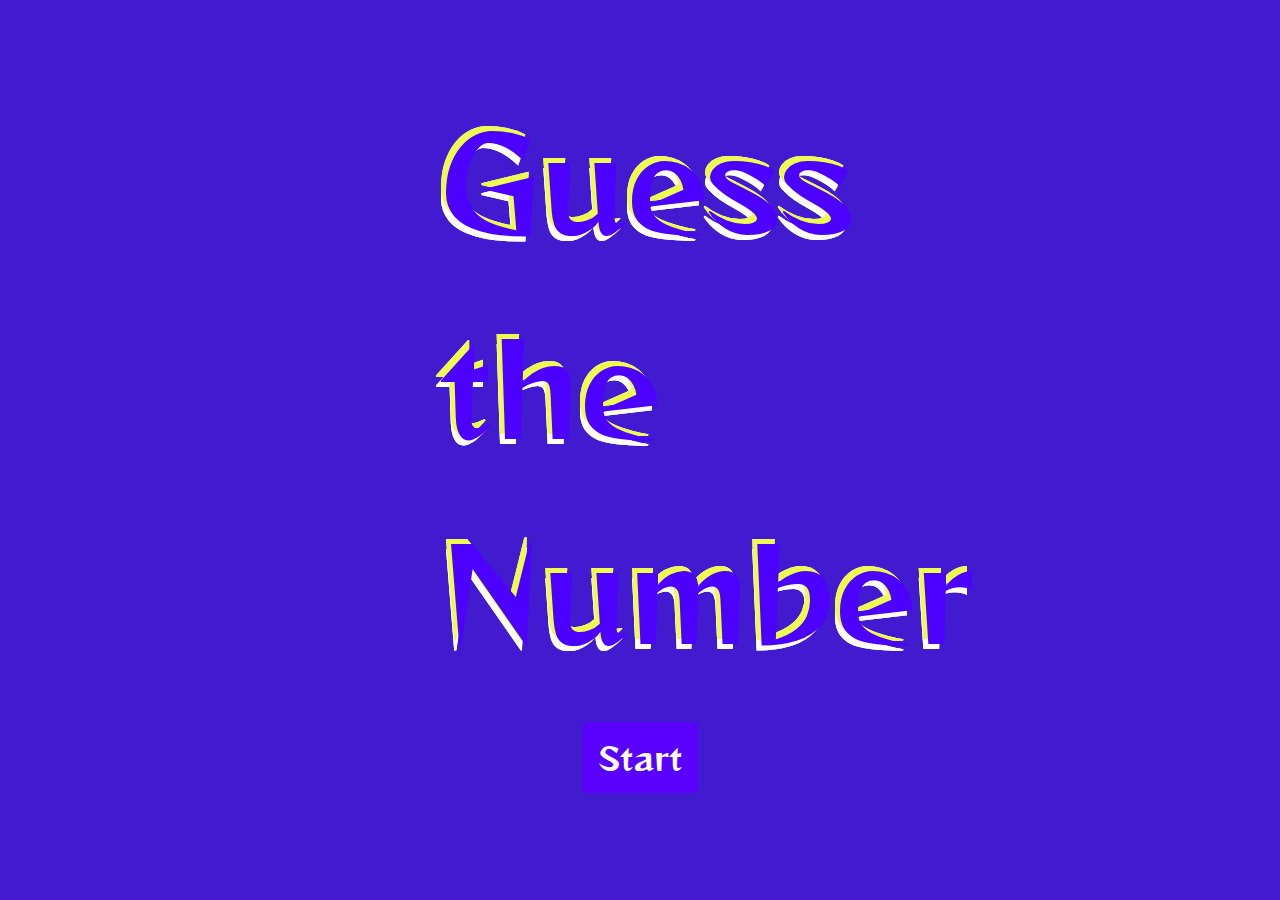
<file: index.html>
<!DOCTYPE html>
<html lang="en">
<head>
    <meta charset="UTF-8">
    <meta name="viewport" content="width=device-width, initial-scale=1.0">
    <title>Guess The Number</title>
    <link rel="stylesheet" href="style.css">
</head>
<body>
    <div class="container">
    <div class="logo">Guess the Number</div>
    <div class="button" id="start">Start</div>
    <script src="./app.js"></script>
    </div>
</body>
</html>
</file>
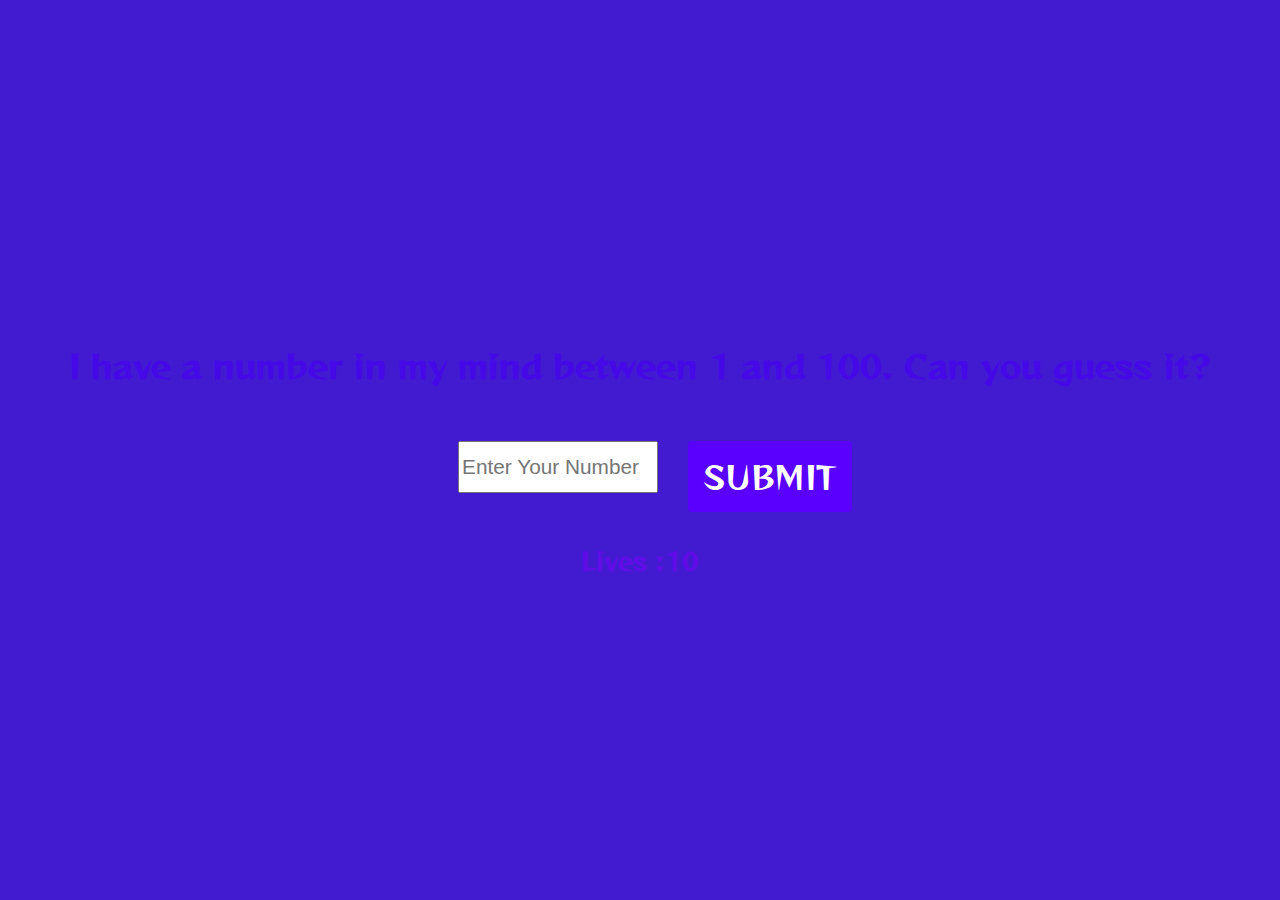
<file: game.html>
<!DOCTYPE html>
<html lang="en">
<head>
    <meta charset="UTF-8">
    <meta name="viewport" content="width=device-width, initial-scale=1.0">
    <link rel="stylesheet" href="style.css">
    <title>game</title>
</head>
<body>
    <div class="container">
    <h1>I have a number in my mind between 1 and 100. Can you guess it?</h1>
    <div class="input-container">
        <input placeholder="Enter Your Number" type="number" name="number" id="number-input" min="1"
         max="100">
         <div class="button" id="submit">SUBMIT</div>
    </div>
     <h2 id="lives-text">
     Lives :<span id="lives">10</span>
     </h2>
     <div id="message"></div>
    </div>
    <script src="./game.js"></script>
</body>
</html>
</file>
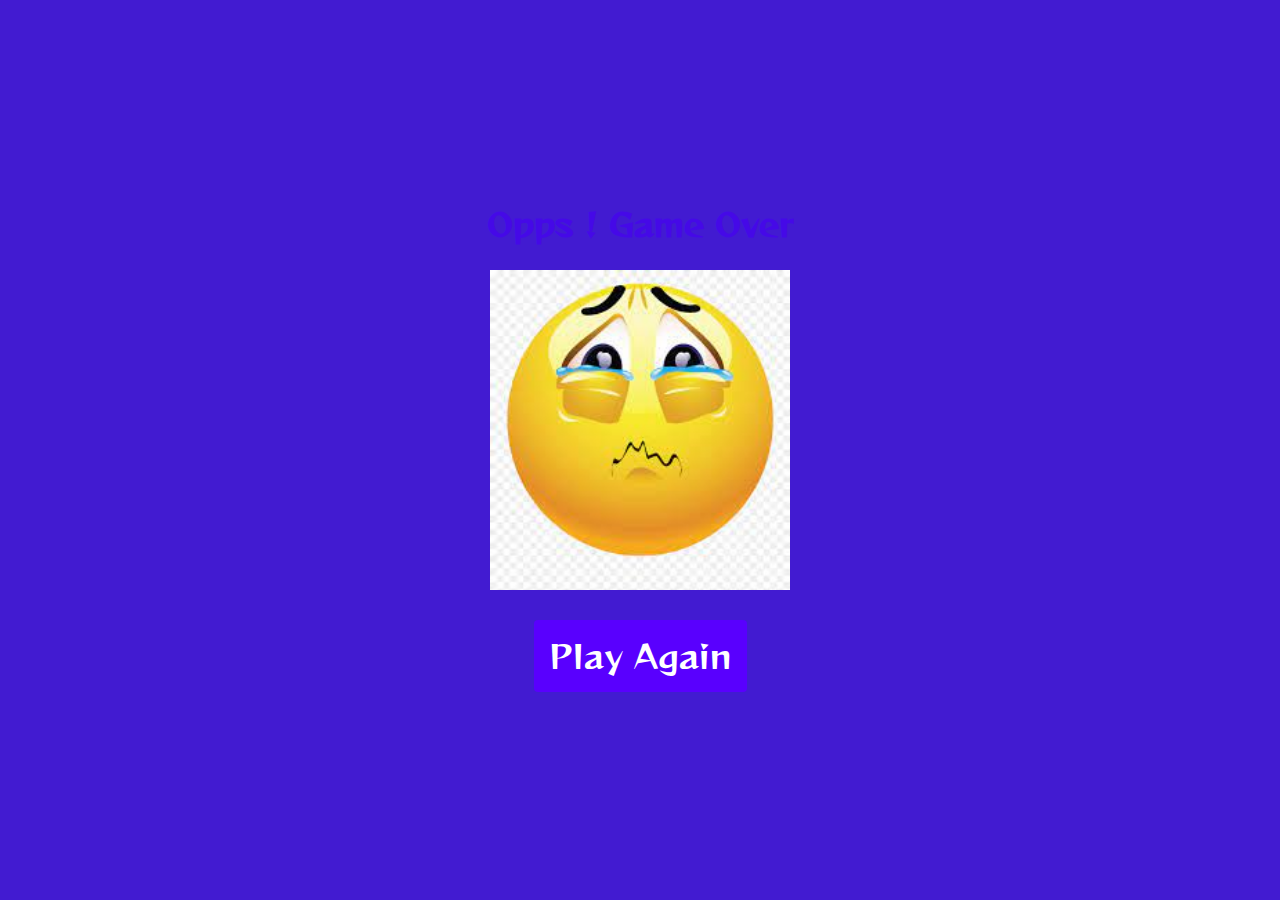
<file: lose.html>
<!DOCTYPE html>
<html lang="en">
<head>
    <meta charset="UTF-8">
    <meta name="viewport" content="width=device-width, initial-scale=1.0">
    <title>uh oh ! Try again !</title>
    <link rel="stylesheet" href="style.css">
</head>
<body>
    <div class="container">
        <h1>Opps ! Game Over</h1>
        <img src="[data-uri]" alt="loss">
        <div class="button" id="reset">Play Again</div>
    </div>
    <script src="./reset.js"></script>
</body>
</html>
</file>
<file: style.css>
@import url('https://fonts.googleapis.com/css2?family=Reggae+One&display=swap');
*{
    margin: 0;
    padding: 0;
    box-sizing: border-box ;
}
.container{
    background-image: url(https://ak.picdn.net/shutterstock/videos/2759708/thumb/1.jpg);
    background-color: #421bd1;
    background-size: cover;
    font-family: 'Reggae One', cursive;
    display: flex;
    flex-direction: column;
    justify-content: center;
    align-items: center;
    width: 100vw;
    height: 100vh;
    padding: 0 20px;
    line-height: 1.6;
}
.logo{
      font-size: 8em;
      color: #4c00fe;
      width: 400px;
      text-align: justify;
      text-shadow: -5px -5px 0 rgb(239, 250, 79),
      -5px -5px 0 white,
      -5px 5px 0 white,
      -5px 5px 0 white
      ;
}
.button{
    background-color: #5900fe;
    margin: 30px 0;
    border-radius: 4px;
    padding: 10px 15px;
    text-align: center;
    font-size: 2em;
    color: white;
    cursor: pointer;
    min-width: 100px;
}
h1{
    color: rgb(69, 9, 231);
    text-align: center;
    margin: 20px;
}
.input-container{
    display: flex;
    flex-wrap: wrap;
    justify-content: center;
}
input{
    margin: 30px;
    width: 200px;
    text-align: center;
    font-size: 1.3em;
    height: 2.5em;
}
img{
    width: 60%;
    max-width: 300px;
}
#message{
    font-size: 1.5em;
    background: #fecb00;
    padding: 5px 15px;
    border-radius: 2px;
    text-align: center;
    display: none;
}
#lives-text{
    color: rgb(96, 12, 231);
}
</file>
